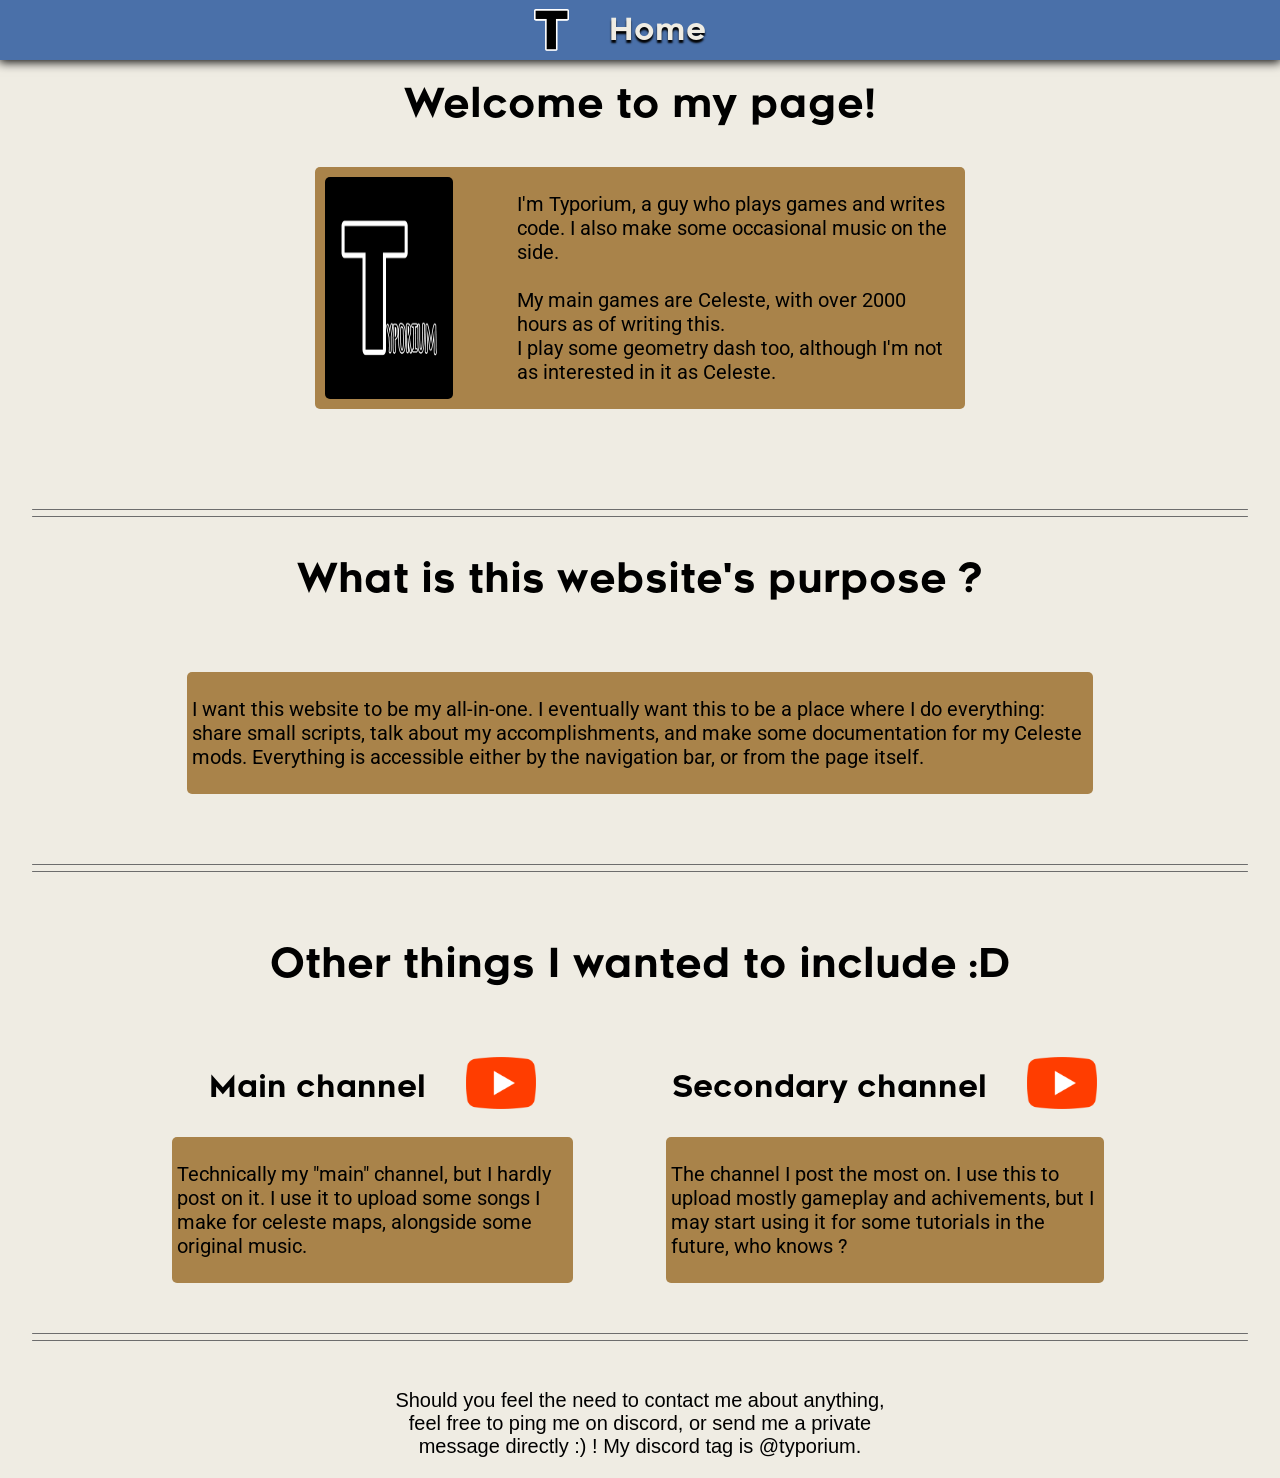
<file: index.htm>
<!DOCTYPE html>
<html lang="en">
<head>
    <meta charset="UTF-8">
    <meta name="viewport" content="width=device-width, initial-scale=1.0">
    <title>Typorium's Home page</title>

    <!-- CSS -->
    <link rel="stylesheet" href="css/global.css">
    <link rel="stylesheet" href="css/navigation_bar.css">
    <link rel="stylesheet" href="css/home.css">

    <!-- JAVASCRIPT -->
    <script src="js/shared/navigation_bar.js"></script>
</head>
<body>

    <!-- Navigation bar -->
    <script>
        document.write(insert_navigation_bar("./"));
    </script>

    <!-- Title -->
    <div class="big-title" id="title">
        <p>Welcome to my page!</p>
    </div>

    <!-- Presentation -->
    <div class="generic-area" id="presentation">
        <img id="presentation-image" src="assets/imgs/shared/typorium_profilepic.png" alt="Profile picture">
        <p>
            I'm Typorium, a guy who plays games and writes code. I also make some occasional music on the side. <br> <br>
            My main games are Celeste, with over 2000 hours as of writing this.<br>
            I play some geometry dash too, although I'm not as interested in it as Celeste.</p>
    </div>

    <hr>
    <hr>

    <!-- Page's usage -->
    <div class="big-title">
        <p>What is this website's purpose ?</p>
    </div>

    <div class="generic-area" id="page-usage">
        <p>
            I want this website to be my all-in-one. I eventually want this to be a place where I do everything:
            share small scripts, talk about my accomplishments, and make some documentation for my Celeste mods.
            Everything is accessible either by the navigation bar, or from the page itself.
        </p>
    </div>

    <hr>
    <hr>

    <!-- Others -->
    <div class="big-title" id="other">
        <p>
            Other things I wanted to include :D
        </p>
    </div>

    <!-- Youtube Links -->
    <div id="ytb-links">

        <div class="ytb-title" id="ytb-link-1">
            <p>Main channel</p>

            <a href="https://www.youtube.com/@typorium">
                <img src="./assets/imgs/shared/youtube_logo.png" class="ytb-img">
            </a>
        </div>

        <div class="ytb-title" id="ytb-link-2">
            <p>Secondary channel</p>

            <a href="https://www.youtube.com/@typoriumgameplay">
                <img src="./assets/imgs/shared/youtube_logo.png" class="ytb-img">
            </a>
        </div>

        <div class="generic-area" id="ytb-desc-1">
            <p>
                Technically my "main" channel, but I hardly post on it. I use it to upload some
                songs I make for celeste maps, alongside some original music.
            </p>
        </div>

        <div class="generic-area" id="ytb-desc-2">
            <p>
                The channel I post the most on. I use this to upload mostly gameplay and achivements, but I may
                start using it for some tutorials in the future, who knows ?
            </p>
        </div>
    </div>

    <hr>
    <hr>
    
    <!-- Discord -->
    <div id="contact">
        <p>
            Should you feel the need to contact me about anything, feel free to ping
            me on discord, or send me a private message directly :) ! My discord tag is @typorium.
        </p>        
    </div>
    
</body>
</html>
</file>
<file: css/global.css>
/*
Color palette:
    - EFECE3
    - 8FABD4
    - 4A70A9
    - 000000
    - #A9834A
*/


/*********************************
* FONTS
*********************************/
@import url('https://fonts.googleapis.com/css2?family=Aldrich&family=Roboto:ital,wght@0,100..900;1,100..900&display=swap');

@font-face {
  font-family: Renogare-Regular; /* set name */
  src: url(../assets/fonts/renogare-regular.otf); /* url of the font */
}



/*********************************
* HTML ELEMENTS
*********************************/
body {
    background-color: #EFECE3;

    margin-top: 0px;
    margin-left: 0px;
    margin-right: 0px;
}

hr {
    display: flex;

    border-radius: 5px;

    margin-bottom: -2px;

    border: 0px;
    background-color: #6d6d6d;

    height: 1px;
    width: 95%
}

a:hover {
    text-decoration: underline;
}



/*********************************
* PRESETS
*********************************/
.generic-area {

    /* Rounded corners */
    border-radius: 5px;

    /* Horizontal centering */
    margin-left: auto;
    margin-right: auto;

    /* Color of area */
    background-color: #A9834A;
    
    /* Space for text */
    padding: 5px;

    /* Default font */
    font-family: "Roboto", sans-serif;
    font-size: 20px;
}

.big-title {

    /* Font */
    font-family: Renogare-Regular;
    font-size: 40px;

    /* Placement */
    margin-inline: auto;
    text-align: center;

    /* Size */
    width: fit-content;
}
</file>
<file: css/navigation_bar.css>
/*********************************
* NAVIGATION BAR
*********************************/
.navigation-bar {

    /* Make navigation bar flexbox*/
    display: flex;
    justify-content: center;
    align-items: center;

    /* Make it follow the page */
    position: fixed;
    top: 0px;
    width: 100%;

    /* Background and size */
    background-color: #4A70A9;
    height: 60px;

    /* Shadows */
    box-shadow: 0px 1px 10px 1px #000000;

}

.navigation-bar-item {

    /* Text decorations for links */
    color: #EFECE3;
    text-decoration: none;

    /* Text shadows */
    text-shadow: 0px 3px 2px #000000;

    /* Inherits height of navigation bar */
    text-align: center;
    vertical-align: middle;

    /* Font's properties */
    font-family: Renogare-Regular;
    font-size: 30px;
    
    /* Center vertically */
    vertical-align: middle;
    text-align: center;

    /* Make items spaced out from eachothers */
    margin-left: 40px;
    margin-right: 40px;

}

.navigation-bar-item:hover{
    color: #000000;
    text-decoration: none;
}

#navigation-bar-logo {

    /* Size */
    height: 70%;

    /* Make logo on left side of page */
    margin-left: 0px;
    margin-right: 0px;
}
</file>
<file: css/home.css>
#title {

    /* Vertical spacing */
    margin-top: 80px;    
}

#presentation-image {

    /* Rounded corners */
    border-radius: 5px;

    /* Size of containers */
    width: 20%;

    /* Left and right positioning */
    margin-top: 5px;
    margin-bottom:5px;
    margin-left: 5px;
    margin-right: 10%;

}
#presentation {

    display: flex;

    /* Margins */
    margin-bottom: 100px;

    /* Size of container */
    max-width: 50%;
    width: fit-content;

}

#page-usage {

    display: flex;
    
    /* Margins */
    margin-top: 70px;
    margin-bottom: 70px;
    justify-content: center;

    /* Size of container */
    width: 70%;
}

#other {

    /* Margins */
    margin-top: 70px;
    margin-bottom: 50px;
}


#ytb-links {

    /* Grid's size */
    display: grid;

    grid-template-columns: auto auto;
    grid-template-rows: 1/3 2/3;

    /* Size */
    width: 80%;

    /* Placement */
    margin-inline: auto;
    margin-top: 50px;
    margin-bottom: 50px;

}
#ytb-links > *{
    margin: auto;
}

.ytb-img {
    width: 70px;
}

.ytb-title {

    /* Grid's size */
    display: grid;

    grid-template-columns: auto auto;
    grid-template-rows: 1;

    /* Text */
    align-items: center;
    font-family: Renogare-Regular;
    font-size: 30px;
}
.ytb-title > * {
    margin: 20px;
}

#ytb-link-1 {

    /* Grid's placement */
    grid-column: 1;
    grid-row: 1;
}

#ytb-link-2 {

    /* Grid's placement */
    grid-column: 2;
    grid-row: 1;
}

#ytb-desc-1 {

    /* Grid's placement */
    grid-column: 1;
    grid-row: 2;

    /* Size */
    width: 80%;
}

#ytb-desc-2 {

    /* Grid's placement */
    grid-column: 2;
    grid-row: 2;

    /* Size */
    width: 80%;
}

#contact {

    /* Placements */
    margin-top: 50px;
    margin-inline: auto;

    /* Font and text */
    font-family: Arial, Helvetica, sans-serif;
    font-size: 20px;
    text-align: center;

    /* Size */
    width: 40%;

}
</file>
